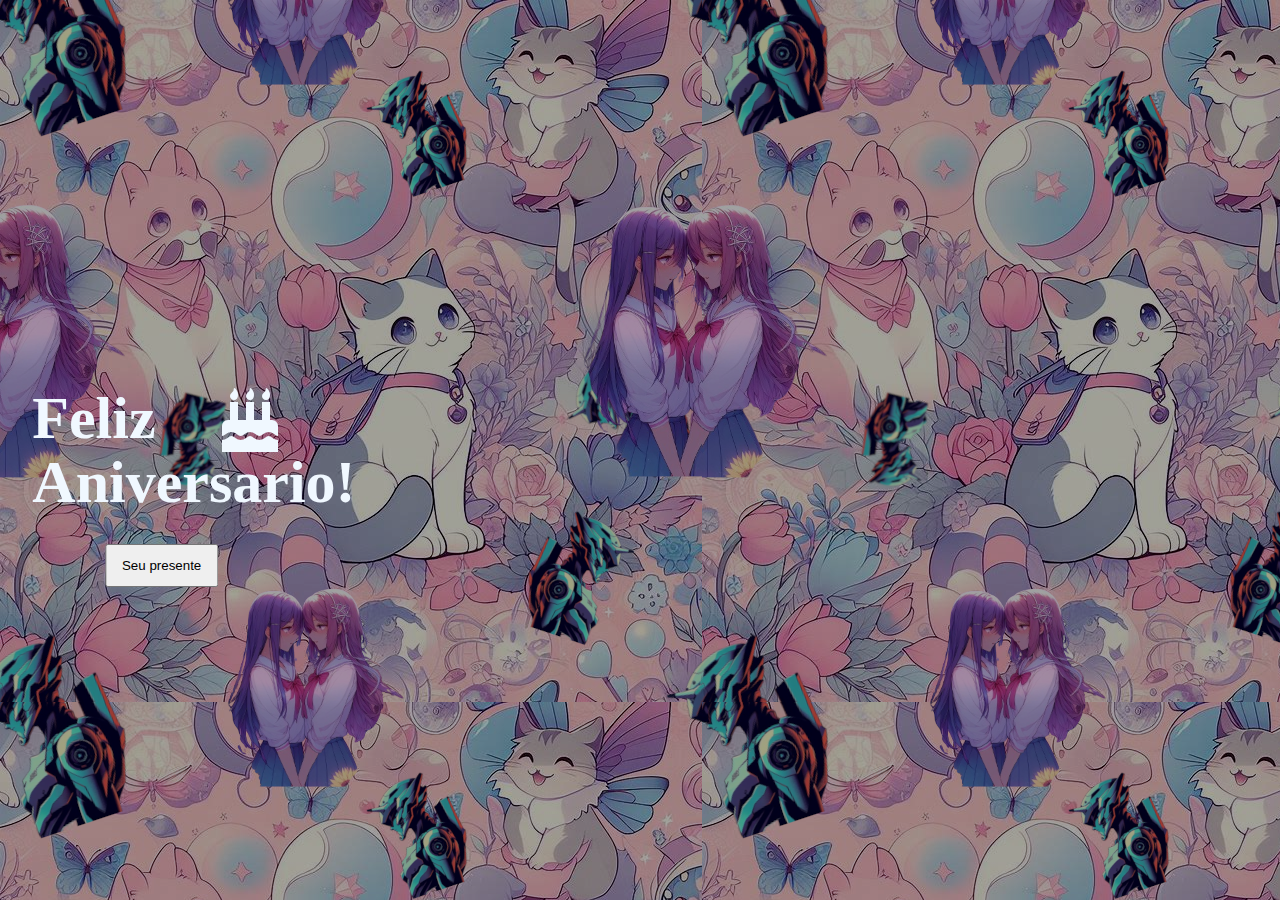
<file: index.html>
<!DOCTYPE html>
<html>
    <head>
        <meta charset="UTF-8">
        <meta http-equiv="X-UA-Compatible" content="IE-edge">
        <meta name="viewport" content="width=device-width, initial-scale=1, shrink-to-fit=no">
        <title>Aniversario</title>
        <link rel="stylesheet" href="./css/reset.css">
        <link rel="stylesheet" href="./css/grid-layout.css">
        <link rel="stylesheet" href="https://cdnjs.cloudflare.com/ajax/libs/font-awesome/5.15.4/css/all.css">
        <link rel="stylesheet" href="https://stackpath.bootstrapcdn.com/bootstrap/4.1.3/css/bootstrap.min.css" integrity="sha384-MCw98/SFnGE8fJT3GXwEOngsV7Zt27NXFoaoApmYm81iuXoPkFOJwJ8ERdknLPMO" crossorigin="anonymous">
        <link rel="stylesheet" href="./css/index.css">
    </head>
    <body>
        <div class="titulo-container">
            <i class="fas fa-birthday-cake fa-4x"></i>
            <h2 class="titulo">Feliz<br>Aniversario!</h2>
        </div>
        <button type="button" class="btn btn-danger" onclick="texto()">Seu presente</button>
        <script>
            function texto() {
                window.location.href = "./texto.html";
            }
        </script>
    </body>
</html>
</file>
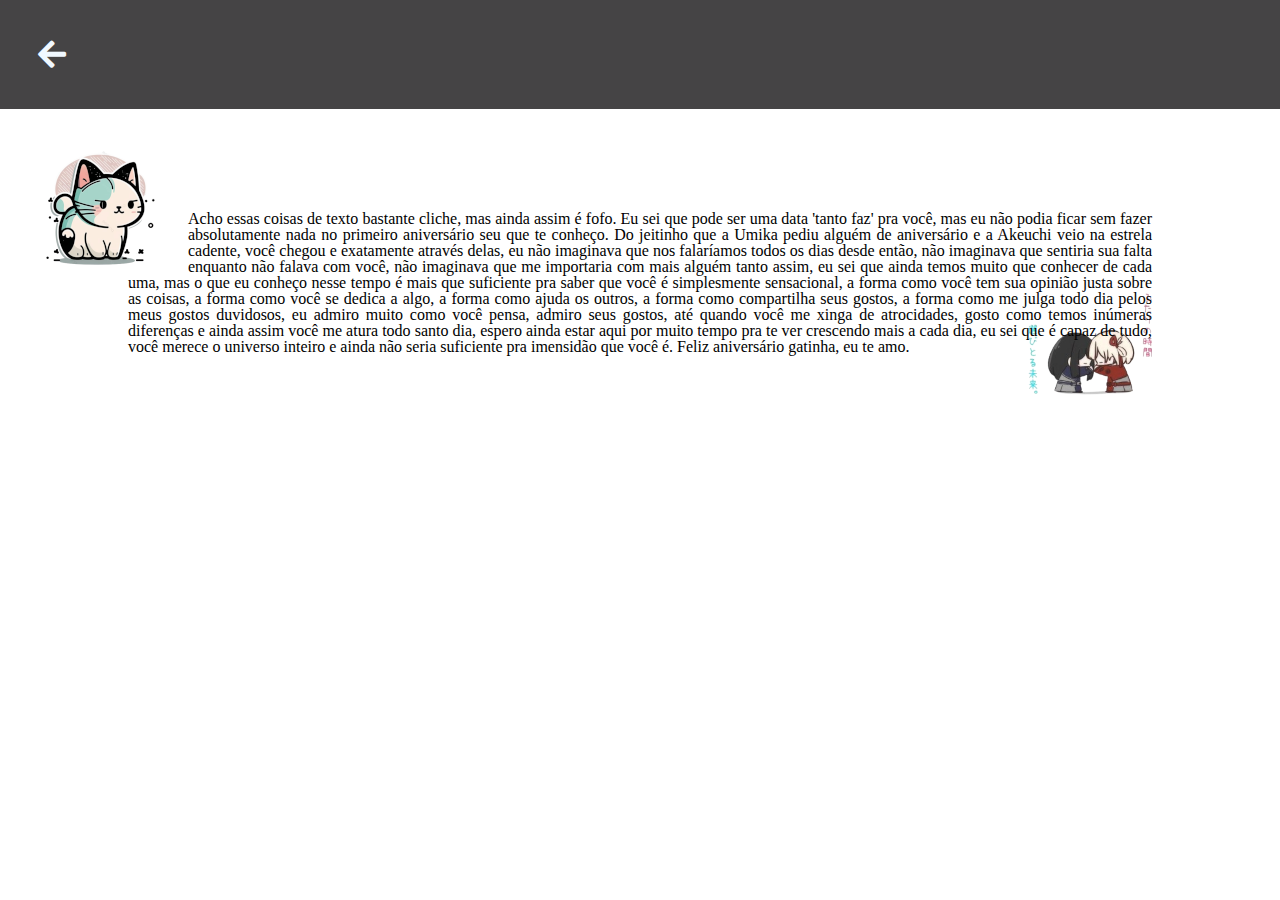
<file: texto.html>
<!DOCTYPE html>
<html>
    <head>
        <meta charset="UTF-8">
        <meta http-equiv="X-UA-Compatible" content="IE-edge">
        <meta name="viewport" content="width=device-width, initial-scale=1, shrink-to-fit=no">
        <title>Textinho</title>
        <link rel="stylesheet" href="./css/reset.css">
        <link rel="stylesheet" href="./css/grid-layout.css">
        <link rel="stylesheet" href="https://cdnjs.cloudflare.com/ajax/libs/font-awesome/5.15.4/css/all.css">
        <link rel="stylesheet" href="https://stackpath.bootstrapcdn.com/bootstrap/4.1.3/css/bootstrap.min.css" integrity="sha384-MCw98/SFnGE8fJT3GXwEOngsV7Zt27NXFoaoApmYm81iuXoPkFOJwJ8ERdknLPMO" crossorigin="anonymous">
        <link rel="stylesheet" href="./css/texto.css">
    </head>
    <body>
        <div class="voltar">
            <i class="fas fa-arrow-left fa-2x vots" onclick="voltar()"></i>
        </div>
        <img class="gato" src="./img/gato.png" alt="Gatinho">
        <p class="paragrafo">
            Acho essas coisas de texto bastante cliche, mas ainda assim é fofo. Eu sei que pode ser uma data 'tanto faz' pra você, mas eu não podia ficar sem fazer absolutamente nada no primeiro aniversário seu que te conheço. Do jeitinho que a Umika pediu alguém de aniversário e a Akeuchi veio na estrela cadente, você chegou e exatamente através delas, eu não imaginava que nos falaríamos todos os dias desde então, não imaginava que sentiria sua falta enquanto não falava com você, não imaginava que me importaria com mais alguém tanto assim, eu sei que ainda temos muito que conhecer de cada uma, mas o que eu conheço nesse tempo é mais que suficiente pra saber que você é simplesmente sensacional, a forma como você tem sua opinião justa sobre as coisas, a forma como você se dedica a algo, a forma como ajuda os outros, a forma como compartilha seus gostos, a forma como me julga todo dia pelos meus gostos duvidosos, eu admiro muito como você pensa, admiro seus gostos,
            até quando você me xinga de atrocidades, gosto como temos inúmeras diferenças e ainda assim você me atura todo santo dia, espero ainda estar aqui por muito tempo pra te ver crescendo mais a cada dia, eu sei que é capaz de tudo, você merece o universo inteiro e ainda não seria suficiente pra imensidão que você é. Feliz aniversário gatinha, eu te amo.
        </p>
        <img class="yuri" src="./img/yuri.png" alt="Anime yuri">
        <script>
            function voltar() {
                window.history.back();
            }
        </script>
    </body>
</html>
</file>
<file: css/grid-layout.css>
*, *:before, *:after {
  box-sizing: border-box;
}

.container {
	width: 100%;
	margin: 0 auto;
	position: relative;
}

.container:after, .container:before {
	content: " ";
	display: table;
}

.container:after {
	clear: both;
}

.grid-1, .grid-2, .grid-3, .grid-4, .grid-5, .grid-6, .grid-7, .grid-8, .grid-9, .grid-10, .grid-11, .grid-12, .grid-13, .grid-14, .grid-15, .grid-16, .grid-1-3 {
	float: left;
	margin-left: 0.40%;
	margin-right: 0.40%;
}

.grid-1 	{width: 4.95%;}
.grid-2 	{width: 11.20%;}
.grid-3 	{width: 17.45%;}
.grid-4 	{width: 23.70%;}
.grid-5 	{width: 29.95%;}
.grid-6 	{width: 36.20%;}
.grid-7 	{width: 42.45%;}
.grid-8 	{width: 48.70%;}
.grid-9 	{width: 54.95%;}
.grid-10 	{width: 61.20%;}
.grid-11 	{width: 67.45%;}
.grid-12 	{width: 73.70%;}
.grid-13 	{width: 79.95%;}
.grid-14 	{width: 86.20%;}
.grid-15 	{width: 92.45%;}
.grid-16 	{width: 98.70%;}
.grid-1-3	{width: 32.03%;}

@media only screen and (min-width: 900px) and (max-width: 1020px){
	.container {
		width: 100%;
	}

	.grid-1 	{width: 4.95%;}
	.grid-2 	{width: 11.20%;}
	.grid-3 	{width: 17.45%;}
	.grid-4 	{width: 23.70%;}
	.grid-5 	{width: 29.95%;}
	.grid-6 	{width: 36.20%;}
	.grid-7 	{width: 42.45%;}
	.grid-8 	{width: 48.70%;}
	.grid-9 	{width: 54.95%;}
	.grid-10 	{width: 61.20%;}
	.grid-11 	{width: 67.45%;}
	.grid-12 	{width: 73.70%;}
	.grid-13 	{width: 79.95%;}
	.grid-14 	{width: 86.20%;}
	.grid-15 	{width: 92.45%;}
	.grid-16 	{width: 98.70%;}
	.grid-1-3	{width: 32.03%;}

}

@media only screen and (max-width: 900px){
	.container {
		width: 50%;
	}

	.grid-1, .grid-2, .grid-3, .grid-4, .grid-5, 
	.grid-6, .grid-7, .grid-8, .grid-9, .grid-10,
	.grid-11, .grid-12, .grid-13, .grid-14, 
	.grid-15, .grid-16, .grid-1-3{
		width: 100%;
		float:none;
	}
}
</file>
<file: css/index.css>
body{
    background-image: url("../img/fundoedt1.png");
    position: absolute;
    top: 50%;
    transform: translatey(-50%);

}
.titulo{
    font-size: 60px;
    font-family: 'Times New Roman', Times, serif;
    font-weight: bold;
    margin-left: 10%;
    color: aliceblue;
}
.btn{
    margin-top: 10%;
    position: absolute;
    left: 50%;
    transform: translateX(-50%);
    padding: 12px 15px;
}
i{
    color:aliceblue;
    float: right;
    margin-right: 14%;
}
</file>
<file: css/texto.css>
.voltar{
    width: 100%;
    background-color: #454445;
}
.paragrafo{
    text-align: justify;
    margin-left: 10%;
    margin-right: 10%;
    margin-top: 8%;
}
.vots{
    color: aliceblue;
    margin-top: 3%;
    margin-bottom: 3%;
    margin-left: 3%;
    cursor: pointer;
}
.gato{
    margin-left: 3%;
    margin-top: 3%;
    margin-right: 2%;
    float: left;
}
.yuri{
    float: right;
    margin-top: -5%;
    margin-right: 10%;
}
</file>
